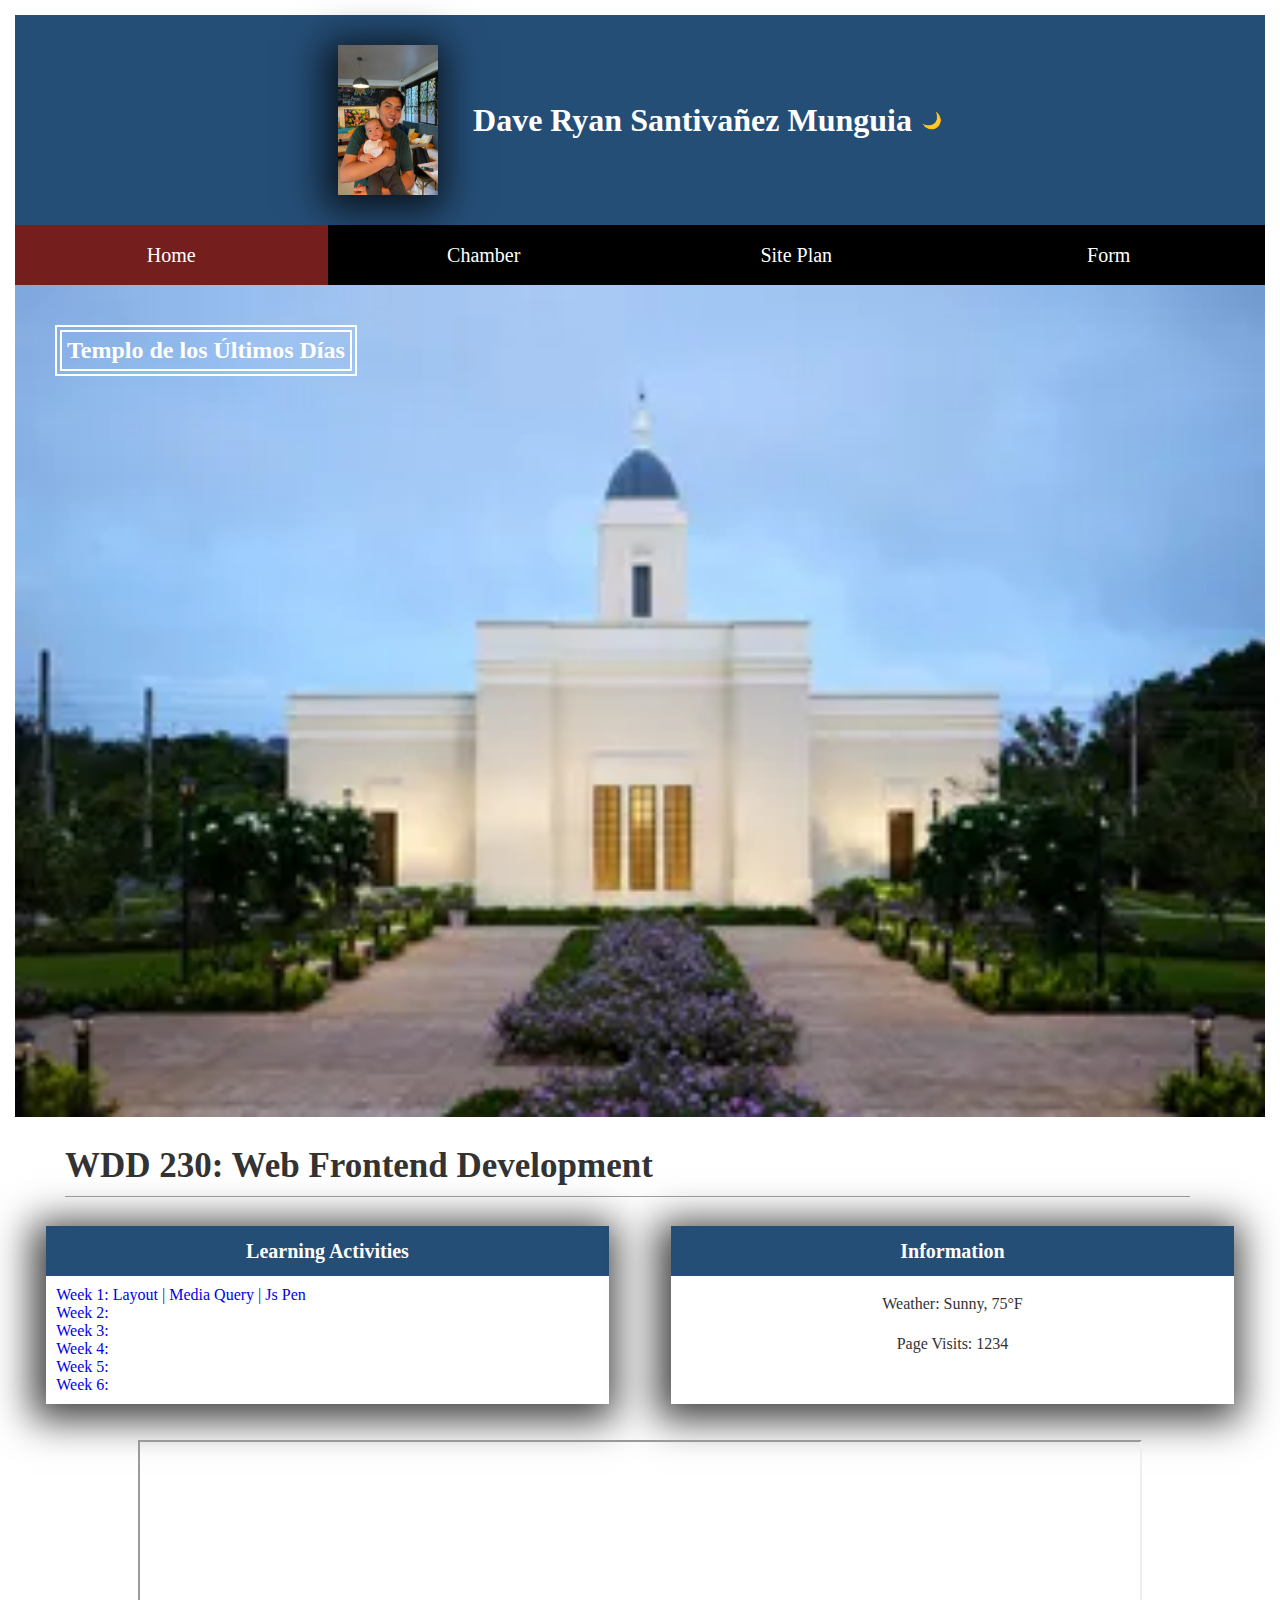
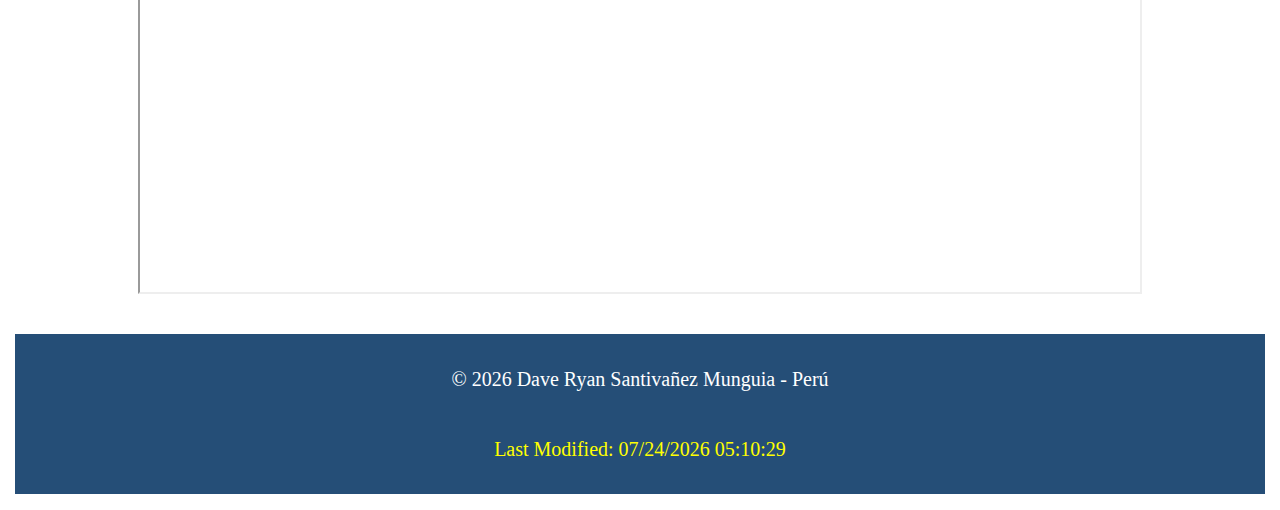
<file: index.html>
<!DOCTYPE html>
<html lang="en">
<head>
  <meta charset="UTF-8">
  <meta name="viewport" content="width=device-width, initial-scale=1.0">
  <title>Dave Ryan Santivañez Munguia - WDD 230 - Web Frontend Development</title>
  <meta name="description" content="WDD 230 - Web Frontend Development course assignment portal created by Dave Ryan Santivañez Munguia.">
  <meta name="author" content="Dave Ryan Santivañez Munguia">
  <link rel="stylesheet" href="styles/base.css">
  <link rel="stylesheet" href="styles/larger.css">
  
</head>
<body>
  <header>
    <img src="images/profile_image.webp" alt="Profile Image">
    <h1>Dave Ryan Santivañez Munguia</h1>
    <div class="close-icon">X</div>
    <div style="margin-left: 10px;" class="dark-mode-toggle">🌙</div>

    
  </header>

  <nav class="nav_principal">
    <ul class="nav_uno">
      <li style="background-color: rgb(117, 30, 30);color: #fff;"><a style="color: #fff;" href="#">Home</a></li>
      <li style="background-color: rgb(0, 0, 0);color: #fff;"><a  style="color: #fff;" href="chamber/index.html">Chamber</a></li>
      <li style="background-color: rgb(0, 0, 0);color: #fff;"><a style="color: #fff;" href="#">Site Plan</a></li>
      <li style="background-color: rgb(0, 0, 0);color: #fff;"><a  style="color: #fff;" href="#">Form</a></li>
    </ul>
  </nav>

  <main>

    <picture class="picture_one">
      <div class="templo-etiqueta">Templo de los Últimos Días</div>
      <!-- Imagen para vista móvil (perfil 400px) -->
      <source media="(max-width: 400px)" srcset="images/yigo_guam_temple.webp">
      
      <!-- Imagen para vistas más grandes (hasta 960px de ancho) -->
      <source media="(max-width: 960px)" srcset="images/yigo_guam_temple.webp">
      
      <!-- Fallback para navegadores que no admiten la etiqueta source -->
      <img class="image_one_webp" src="images/yigo_guam_temple.webp" alt="Imagen del templo de los últimos días">
    </picture>

    


    <h2>WDD 230: Web Frontend Development</h2>

    <div class="secciones">
        <section class="card">
            <h3>Learning Activities</h3>
            <ul>
                <li><a class="card_in_all dark-mode" href="#">Week 1: Layout | Media Query | Js Pen</a></li>
                <li><a class="card_in_all" href="#">Week 2: </a></li>
                <li><a class="card_in_all" href="#">Week 3: </a></li>
                <li><a class="card_in_all" href="#">Week 4: </a></li>
                <li><a class="card_in_all" href="#">Week 5: </a></li>
                <li><a class="card_in_all" href="#">Week 6: </a></li>
            </ul>
        </section>

        <section class="card target2">
            <h3>Information</h3>
            <p>Weather: Sunny, 75°F</p>
            <p>Page Visits: 1234</p>
        </section>
    </div>
    
  </main>
  <br>
  <br>
  <div style="width: 100%; display: flex; justify-content: center;">
     <iframe style="width: 80%;" src="https://www.google.com/maps/embed?pb=!1m18!1m12!1m3!1d3902.8029691729307!2d-76.80017312304379!3d-11.988131290815652!2m3!1f0!2f0!3f0!3m2!1i1024!2i768!4f13.1!3m3!1m2!1s0x9105e9b3803a5a71%3A0x97644533f304c303!2sEl%20Cuadro%2C%20Chaclacayo%2015472!5e0!3m2!1ses!2spe!4v1700531059060!5m2!1ses!2spe" width="600" height="450" style="border:0;" allowfullscreen="" loading="lazy" referrerpolicy="no-referrer-when-downgrade"></iframe>
  </div>
 <footer>
    <p class="p1">&copy; <span id="currentYear"></span> Dave Ryan Santivañez Munguia - Perú</p>
    <p id="lastModified">Last Modified: <span id="lastModifiedDate"></span></p>
  </footer>

  <p id="ccc"></p>
</body>
</html>

<script>

    const currentYear = new Date().getFullYear();
    const lastModifiedDate = document.lastModified;
    const currentYearElement = document.getElementById('currentYear');
    currentYearElement.textContent = currentYear;

    const lastModifiedDateElement = document.getElementById('lastModifiedDate');
    lastModifiedDateElement.textContent = lastModifiedDate;


  document.addEventListener('DOMContentLoaded', function() {
      const darkModeToggle = document.querySelector('.dark-mode-toggle');
      const main = document.querySelector('main');
      const sections = document.querySelectorAll('.card');
      const links = document.querySelectorAll('.card_in_all');

      darkModeToggle.addEventListener('click', function() {
          main.classList.toggle('dark-mode');
          sections.forEach(function(section) {
              section.classList.toggle('dark-mode');
          });

            
          links.forEach(function(link) {
              // link.style.color = 'white'; 
              link.classList.toggle('dark-mode');
          });
      });
  });

  document.addEventListener('DOMContentLoaded', function() {
  const closeIcon = document.querySelector('.close-icon');
  const navPrincipal = document.querySelector('.nav_principal');

  closeIcon.addEventListener('click', function() {
    navPrincipal.classList.toggle('hidden');
  });
});





</script>
</file>
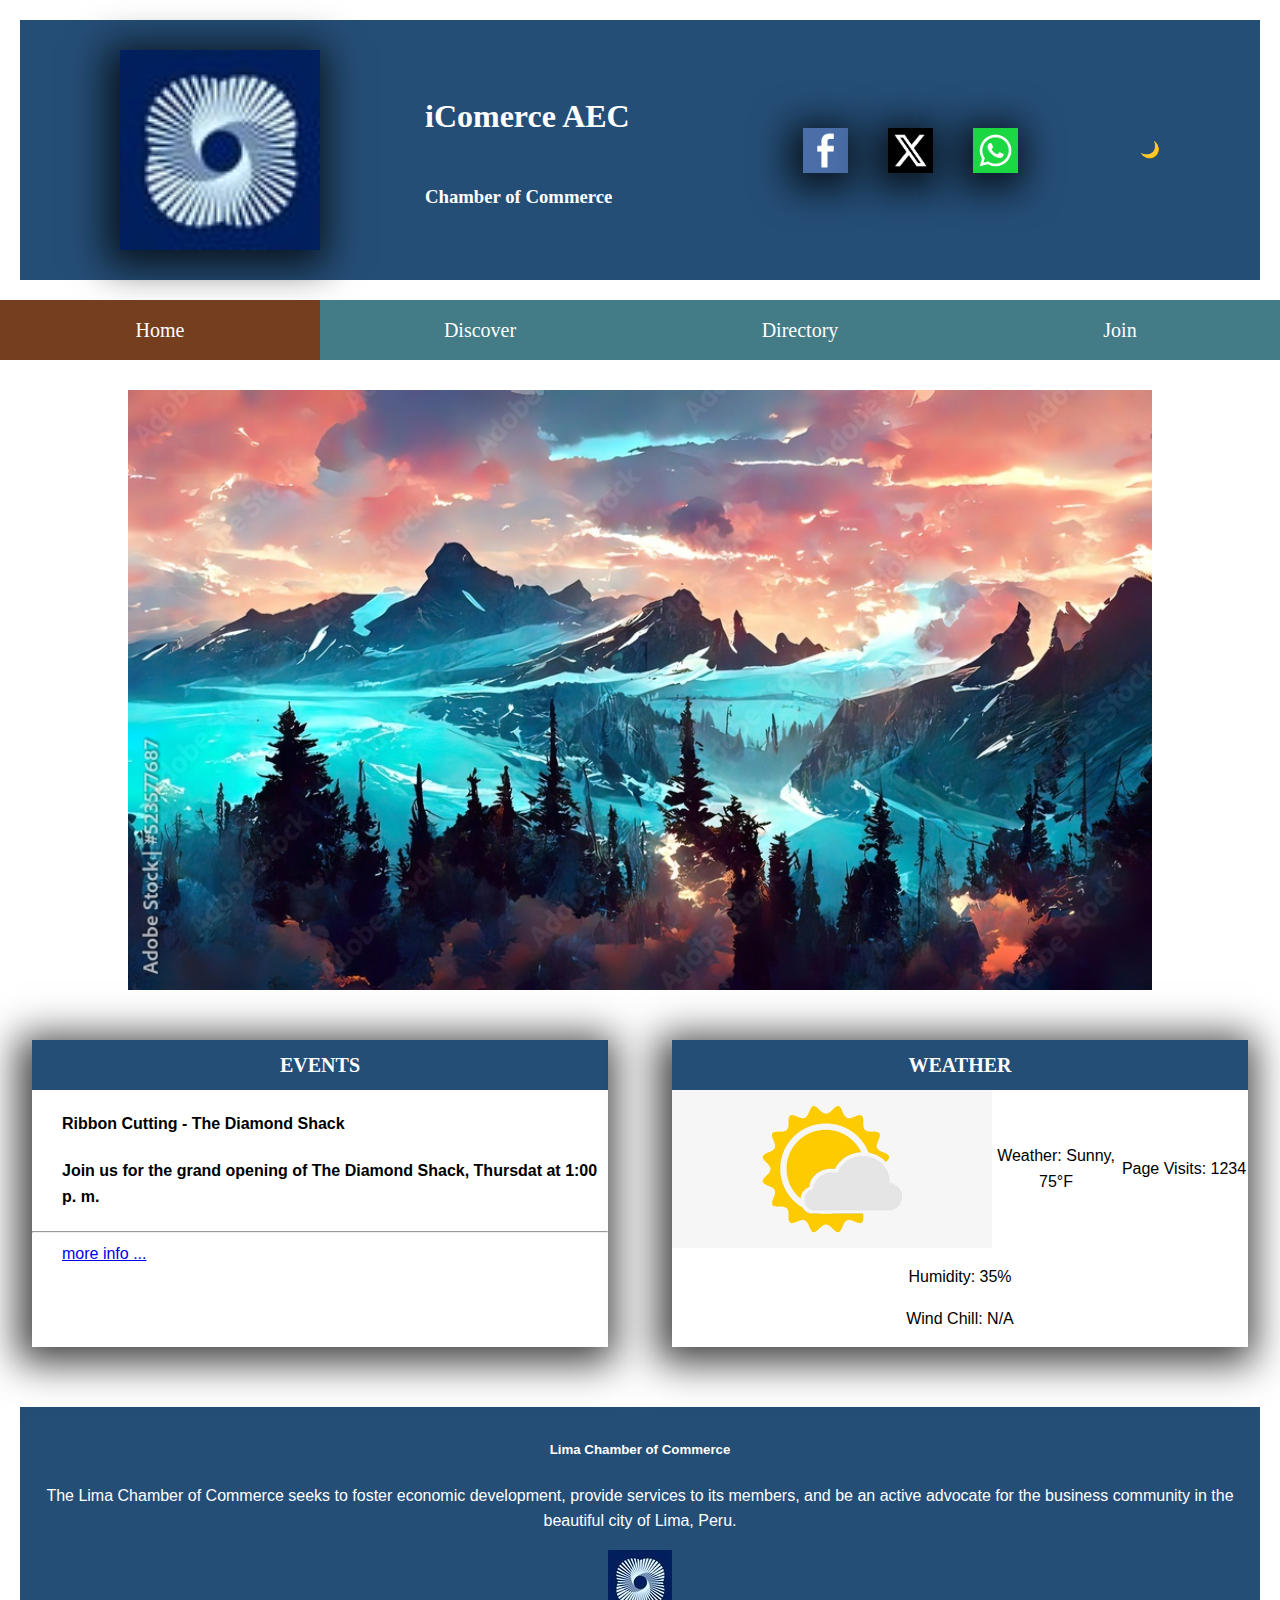
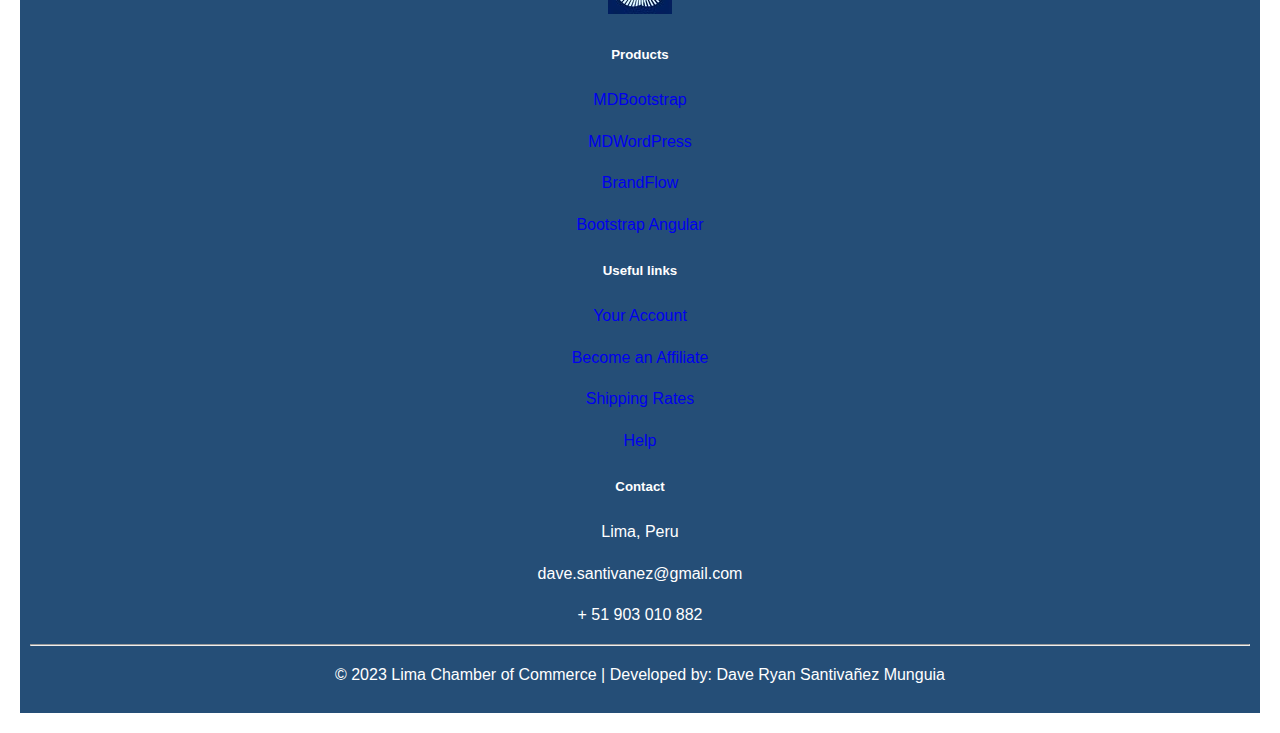
<file: chamber/index.html>
<!DOCTYPE html>
<html lang="en">
<head>
  <meta charset="UTF-8">
  <meta name="viewport" content="width=device-width, initial-scale=1.0">
  <title>Dave Ryan Santivañez Munguia - WDD 230 - Web Frontend Development</title>
  <meta name="description" content="WDD 230 - Web Frontend Development course assignment portal created by Dave Ryan Santivañez Munguia.">
  <meta name="author" content="Dave Ryan Santivañez Munguia">
  <link rel="stylesheet" href="styles/base.css">
  <link rel="stylesheet" href="styles/larger.css">
  
</head>
<body>
  <header>
    <img style="width: 200px !important; height: 200px !important;" src="images/logo.jpeg" alt="">
    <div style="width: 300px; display: flex; justify-content: center; flex-direction: column;">
      <h1 style="size: 54px;">iComerce AEC</h1>
      <h3>Chamber of Commerce</h3>
    </div>

    <div style="width: 300px; display: flex; justify-content: center; flex-direction: row;">
      <img style="margin: 0 20px;" src="images/icon_fb.png" alt="">
      <img style="margin: 0 20px;" src="images/icon_x.png" alt="">
      <img style="margin: 0 20px;" src="images/icon_wsp.png" alt="">
    </div>

    <div class="close-icon">X</div>
    <div style="margin-left: 10px;" class="dark-mode-toggle">🌙</div>

    
  </header>

  <nav class="nav_principal">
    <ul class="nav_uno">
      <li style="background-color: rgb(117, 62, 30);color: #fff;"><a style="color: #fff;" href="#">Home</a></li>
      <li style="background-color: rgb(67, 124, 134);color: #fff;"><a  style="color: #fff;" href="chamber_site_plan.html">Discover</a></li>
      <li style="background-color: rgb(67, 124, 134);color: #fff;"><a style="color: #fff;" href="#">Directory</a></li>
      <li style="background-color: rgb(67, 124, 134);color: #fff;"><a  style="color: #fff;" href="#">Join</a></li>
    </ul>
  </nav>

  <div class="log_hero" style="width: 100%; display: flex; justify-content: center;">
    <img style="width: 80%; height: 600px; padding: 30px;" src="images/landscape.jpeg" alt="">
  </div>

  <main>
    

    <div class="secciones">
        <section style="padding-bottom: 10px;" class="card">
            <h3>EVENTS</h3>
            <h4 style="margin-left: 30px;">Ribbon Cutting - The Diamond Shack</h4>
            <h4 style="margin-left: 30px;">Join us for the grand opening of The Diamond Shack, Thursdat at 1:00 p. m.</h4>
            <hr>
            <a style="margin-left: 30px;" href="#">more info ...</a>
        </section>

        <section class="card target2">
            <h3>WEATHER</h3>
            <div style="width: 100%;display: flex; justify-content: center;">
              <img class="img_clima" src="images/clima.png" alt="">
              <p>Weather: Sunny, 75°F</p>
              <p>Page Visits: 1234</p>
            </div>

            <p>Humidity: 35%</p>
            <p>Wind Chill: N/A</p>
            
            
        </section>
    </div>
    
  </main>

  <footer class="footer bg-dark text-white pt-5 pb-5">
    <div class="container text-center text-md-left">
        <div class="row text-center text-md-left">
            <div class="col-md-3 col-lg-3 col-xl-3 mx-auto mt-3">
                <h5 style="color: #fff;" class="text-uppercase mb-4 font-weight-bold text-warning">Lima Chamber of Commerce</h5>
                <p style="color: #fff;">The Lima Chamber of Commerce seeks to foster economic development, provide services to its members, and be an active advocate for the business community in the beautiful city of Lima, Peru.</p>
                <img src="images/logo.jpeg" alt="Lima Chamber of Commerce" class="img-fluid rounded animated">
            </div>
            <div class="col-md-2 col-lg-2 col-xl-2 mx-auto mt-3">
                <h5 style="color: #fff;" class="text-uppercase mb-4 font-weight-bold">Products</h5>
                <p>
                    <a href="#" class="text-white" style="text-decoration: none;">MDBootstrap</a>
                </p>
                <p>
                    <a href="#" class="text-white" style="text-decoration: none;">MDWordPress</a>
                </p>
                <p>
                    <a href="#" class="text-white" style="text-decoration: none;">BrandFlow</a>
                </p>
                <p>
                    <a href="#" class="text-white" style="text-decoration: none;">Bootstrap Angular</a>
                </p>
            </div>
            <div class="col-md-3 col-lg-2 col-xl-2 mx-auto mt-3">
                <h5 style="color: #fff;" class="text-uppercase mb-4 font-weight-bold">Useful links</h5>
                <p>
                    <a href="#" class="text-white" style="text-decoration: none;">Your Account</a>
                </p>
                <p>
                    <a href="#" class="text-white" style="text-decoration: none;">Become an Affiliate</a>
                </p>
                <p>
                    <a href="#" class="text-white" style="text-decoration: none;">Shipping Rates</a>
                </p>
                <p>
                    <a href="#" class="text-white" style="text-decoration: none;">Help</a>
                </p>
            </div>
            <div class="col-md-4 col-lg-3 col-xl-3 mx-auto mt-3">
                <h5 style="color: #fff;" class="text-uppercase mb-4 font-weight-bold">Contact</h5>
                <p style="color: #fff;">
                    <i class="fas fa-home mr-3"></i> Lima, Peru
                </p>
                <p style="color: #fff;">
                    <i class="fas fa-envelope mr-3"></i> dave.santivanez@gmail.com
                </p>
                <p style="color: #fff;">
                    <i class="fas fa-phone mr-3"></i> + 51 903 010 882
                </p>
            </div>
        </div>
        <hr class="mb-4">
        <div class="row align-items-center">
            <div class="col-md-7 col-lg-8">
                <p style="color: #fff;" class="text-center text-md-left">© 2023 Lima Chamber of Commerce | Developed by: Dave Ryan Santivañez Munguia</p>
            </div>
            <div class="col-md-5 col-lg-4">
                <div class="text-center text-md-right">
                    <ul class="list-unstyled list-inline">
                        <li class="list-inline-item">
                            <a href="#" class="btn-floating btn-sm rgba-white-slight mx-1">
                                <i class="fab fa-facebook-f"></i>
                            </a>
                        </li>
                        <li class="list-inline-item">
                            <a href="#" class="btn-floating btn-sm rgba-white-slight mx-1">
                                <i class="fab fa-twitter"></i>
                            </a>
                        </li>
                        <li class="list-inline-item">
                            <a href="#" class="btn-floating btn-sm rgba-white-slight mx-1">
                                <i class="fab fa-google-plus-g"></i>
                            </a>
                        </li>
                        <li class="list-inline-item">
                            <a href="#" class="btn-floating btn-sm rgba-white-slight mx-1">
                                <i class="fab fa-linkedin-in"></i>
                            </a>
                        </li>
                    </ul>
                </div>
            </div>
        </div>
    </div>
</footer>



  <p id="ccc"></p>
</body>
</html>

<script>

    const currentYear = new Date().getFullYear();
    const lastModifiedDate = document.lastModified;
    const currentYearElement = document.getElementById('currentYear');
    currentYearElement.textContent = currentYear;

    const lastModifiedDateElement = document.getElementById('lastModifiedDate');
    lastModifiedDateElement.textContent = lastModifiedDate;


  document.addEventListener('DOMContentLoaded', function() {
      const darkModeToggle = document.querySelector('.dark-mode-toggle');
      const main = document.querySelector('main');
      const sections = document.querySelectorAll('.card');
      const links = document.querySelectorAll('.card_in_all');

      darkModeToggle.addEventListener('click', function() {
          main.classList.toggle('dark-mode');
          sections.forEach(function(section) {
              section.classList.toggle('dark-mode');
          });

            
          links.forEach(function(link) {
              // link.style.color = 'white'; 
              link.classList.toggle('dark-mode');
          });
      });
  });

  document.addEventListener('DOMContentLoaded', function() {
  const closeIcon = document.querySelector('.close-icon');
  const navPrincipal = document.querySelector('.nav_principal');

  closeIcon.addEventListener('click', function() {
    navPrincipal.classList.toggle('hidden');
  });
});





</script>
</file>
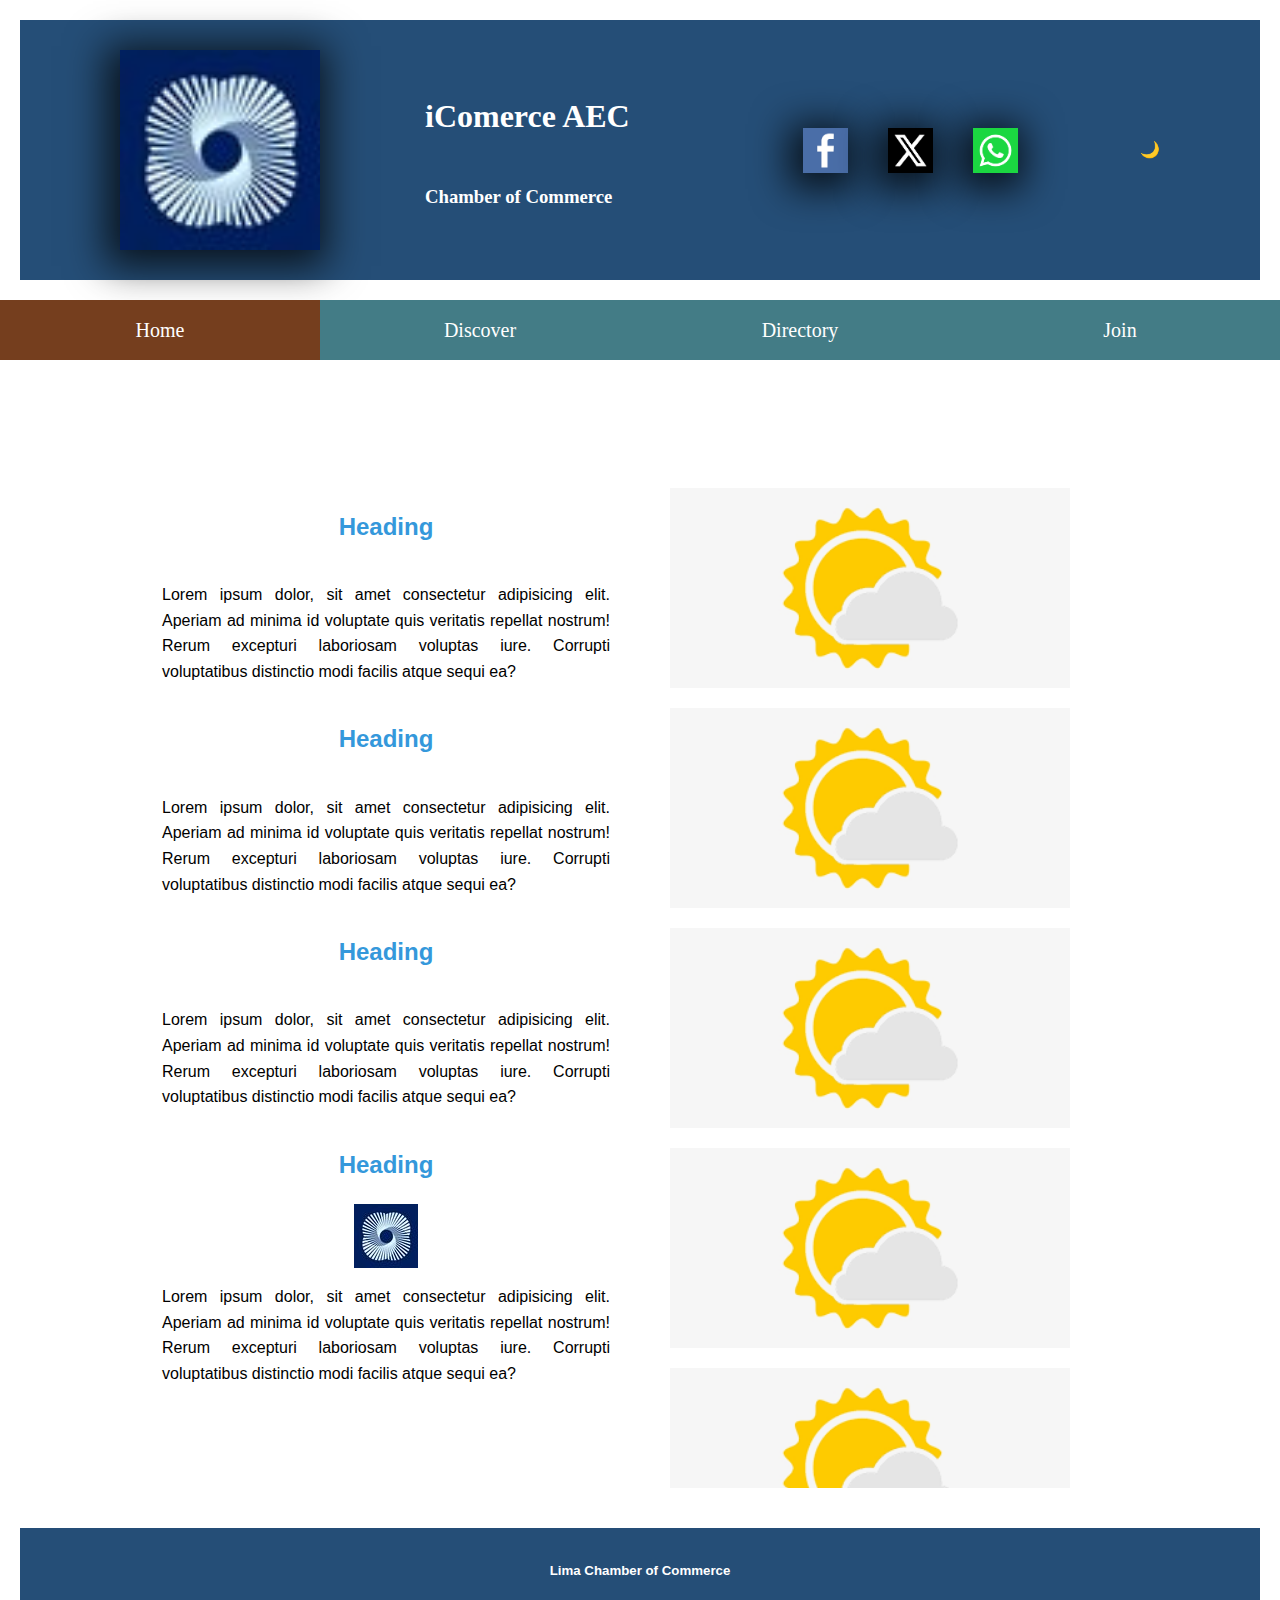
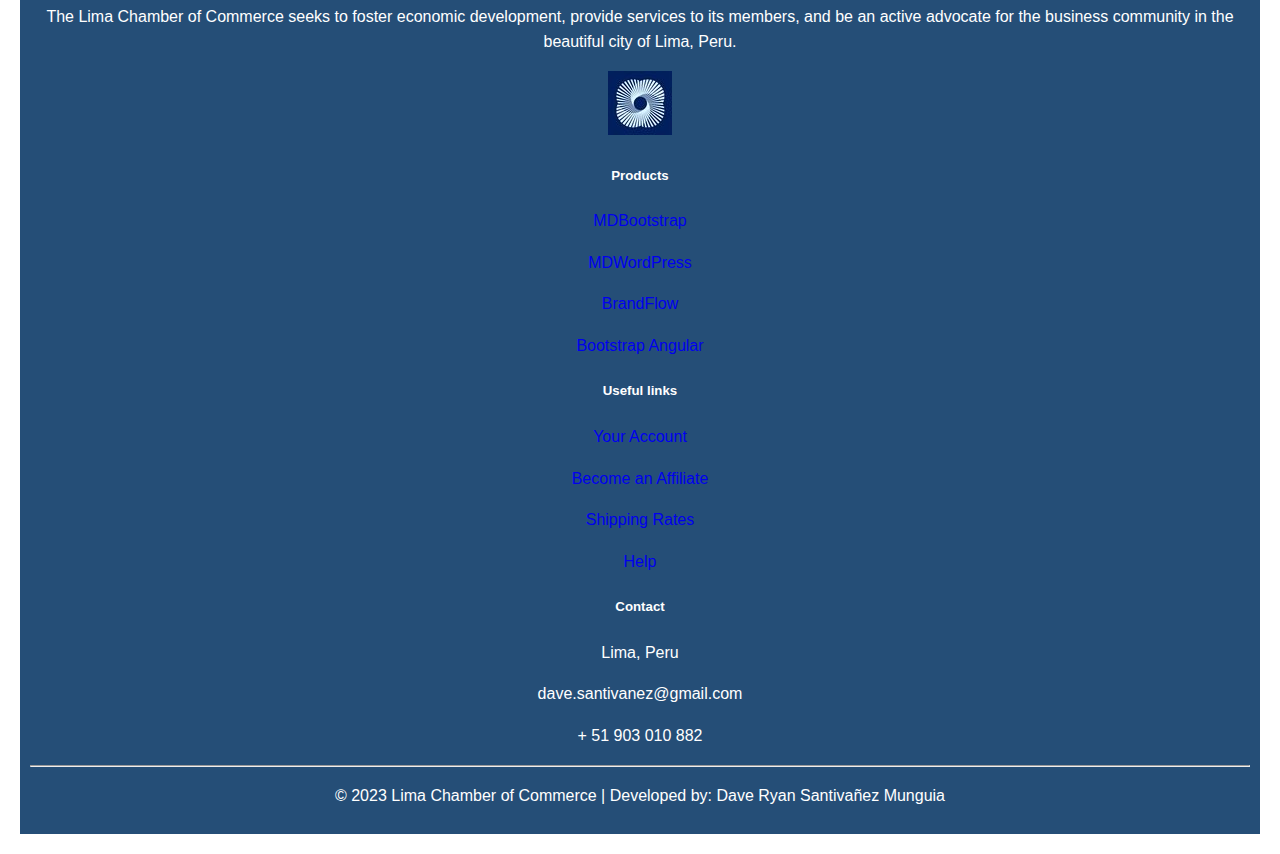
<file: chamber/discover.html>
<!DOCTYPE html>
<html lang="en">
<head>
  <meta charset="UTF-8">
  <meta name="viewport" content="width=device-width, initial-scale=1.0">
  <title>Dave Ryan Santivañez Munguia - WDD 230 - Web Frontend Development</title>
  <meta name="description" content="WDD 230 - Web Frontend Development course assignment portal created by Dave Ryan Santivañez Munguia.">
  <meta name="author" content="Dave Ryan Santivañez Munguia">
  <link rel="stylesheet" href="styles/base.css">
  <link rel="stylesheet" href="styles/larger.css">
  
</head>
<body>
  <header>
    <img style="width: 200px !important; height: 200px !important;" src="images/logo.jpeg" alt="">
    <div style="width: 300px; display: flex; justify-content: center; flex-direction: column;">
      <h1 style="size: 54px;">iComerce AEC</h1>
      <h3>Chamber of Commerce</h3>
    </div>

    <div style="width: 300px; display: flex; justify-content: center; flex-direction: row;">
      <img style="margin: 0 20px;" src="images/icon_fb.png" alt="">
      <img style="margin: 0 20px;" src="images/icon_x.png" alt="">
      <img style="margin: 0 20px;" src="images/icon_wsp.png" alt="">
    </div>

    <div class="close-icon">X</div>
    <div style="margin-left: 10px;" class="dark-mode-toggle">🌙</div>

    
  </header>

  <nav class="nav_principal">
    <ul class="nav_uno">
      <li style="background-color: rgb(117, 62, 30);color: #fff;"><a style="color: #fff;" href="index.html">Home</a></li>
      <li style="background-color: rgb(67, 124, 134);color: #fff;"><a  style="color: #fff;" href="chamber_site_plan.html">Discover</a></li>
      <li style="background-color: rgb(67, 124, 134);color: #fff;"><a style="color: #fff;" href="#">Directory</a></li>
      <li style="background-color: rgb(67, 124, 134);color: #fff;"><a  style="color: #fff;" href="#">Join</a></li>
    </ul>
  </nav>
  <br><br><br><br><br>



  <!-- Aquie deberia ir lo pedido en la tares -->

  <div id="lastVisitMessageContainer"></div>

  <div class="contenedor_lateral" style="width: 100%; display: flex;justify-content: center;">
    <aside style="width: 35%;" class="sidebar">
        <div style="display: grid;width: 100%; justify-content: center;flex-direction: column;align-items: center;">
            <h2 style="width: auto;text-align: center;">Heading</h2>
            <p style="text-align: justify;">Lorem ipsum dolor, sit amet consectetur adipisicing elit. Aperiam ad minima id voluptate quis veritatis repellat nostrum! Rerum excepturi laboriosam voluptas iure. Corrupti voluptatibus distinctio modi facilis atque sequi ea?</p>
        </div>
        <div style="display: grid;width: 100%; justify-content: center;flex-direction: column;align-items: center;">
            <h2 style="width: auto;text-align: center;">Heading</h2>
            <p style="text-align: justify;">Lorem ipsum dolor, sit amet consectetur adipisicing elit. Aperiam ad minima id voluptate quis veritatis repellat nostrum! Rerum excepturi laboriosam voluptas iure. Corrupti voluptatibus distinctio modi facilis atque sequi ea?</p>
        </div>
        <div style="display: grid;width: 100%; justify-content: center;flex-direction: column;align-items: center;">
            <h2 style="width: auto;text-align: center;">Heading</h2>
            <p style="text-align: justify;">Lorem ipsum dolor, sit amet consectetur adipisicing elit. Aperiam ad minima id voluptate quis veritatis repellat nostrum! Rerum excepturi laboriosam voluptas iure. Corrupti voluptatibus distinctio modi facilis atque sequi ea?</p>
        </div>
        <div style="display: flex;width: 100%; justify-content: center;flex-direction: column;align-items: center;">
            <h2 style="width: auto;text-align: center;">Heading</h2>
            <img src="images/logo.jpeg" alt="">
            <p style="text-align: justify;">Lorem ipsum dolor, sit amet consectetur adipisicing elit. Aperiam ad minima id voluptate quis veritatis repellat nostrum! Rerum excepturi laboriosam voluptas iure. Corrupti voluptatibus distinctio modi facilis atque sequi ea?</p>
        </div>

        <div id="lastVisitMessageContainer"></div>
    </aside>


    <div style="width: 35%;height: 1000px;"  class="image-container">
        <img src="images/clima.png" alt="Imagen 1">
        <img src="images/clima.png" alt="Imagen 1">
        <img src="images/clima.png" alt="Imagen 1">
        <img src="images/clima.png" alt="Imagen 1">
        <img src="images/clima.png" alt="Imagen 1">
        <img src="images/clima.png" alt="Imagen 1">
    </div>
  </div>



  

  <footer class="footer bg-dark text-white pt-5 pb-5">
    <div class="container text-center text-md-left">
        <div class="row text-center text-md-left">
            <div class="col-md-3 col-lg-3 col-xl-3 mx-auto mt-3">
                <h5 style="color: #fff;" class="text-uppercase mb-4 font-weight-bold text-warning">Lima Chamber of Commerce</h5>
                <p style="color: #fff;">The Lima Chamber of Commerce seeks to foster economic development, provide services to its members, and be an active advocate for the business community in the beautiful city of Lima, Peru.</p>
                <img src="images/logo.jpeg" alt="Lima Chamber of Commerce" class="img-fluid rounded animated">
            </div>
            <div class="col-md-2 col-lg-2 col-xl-2 mx-auto mt-3">
                <h5 style="color: #fff;" class="text-uppercase mb-4 font-weight-bold">Products</h5>
                <p>
                    <a href="#" class="text-white" style="text-decoration: none;">MDBootstrap</a>
                </p>
                <p>
                    <a href="#" class="text-white" style="text-decoration: none;">MDWordPress</a>
                </p>
                <p>
                    <a href="#" class="text-white" style="text-decoration: none;">BrandFlow</a>
                </p>
                <p>
                    <a href="#" class="text-white" style="text-decoration: none;">Bootstrap Angular</a>
                </p>
            </div>
            <div class="col-md-3 col-lg-2 col-xl-2 mx-auto mt-3">
                <h5 style="color: #fff;" class="text-uppercase mb-4 font-weight-bold">Useful links</h5>
                <p>
                    <a href="#" class="text-white" style="text-decoration: none;">Your Account</a>
                </p>
                <p>
                    <a href="#" class="text-white" style="text-decoration: none;">Become an Affiliate</a>
                </p>
                <p>
                    <a href="#" class="text-white" style="text-decoration: none;">Shipping Rates</a>
                </p>
                <p>
                    <a href="#" class="text-white" style="text-decoration: none;">Help</a>
                </p>
            </div>
            <div class="col-md-4 col-lg-3 col-xl-3 mx-auto mt-3">
                <h5 style="color: #fff;" class="text-uppercase mb-4 font-weight-bold">Contact</h5>
                <p style="color: #fff;">
                    <i class="fas fa-home mr-3"></i> Lima, Peru
                </p>
                <p style="color: #fff;">
                    <i class="fas fa-envelope mr-3"></i> dave.santivanez@gmail.com
                </p>
                <p style="color: #fff;">
                    <i class="fas fa-phone mr-3"></i> + 51 903 010 882
                </p>
            </div>
        </div>
        <hr class="mb-4">
        <div class="row align-items-center">
            <div class="col-md-7 col-lg-8">
                <p style="color: #fff;" class="text-center text-md-left">© 2023 Lima Chamber of Commerce | Developed by: Dave Ryan Santivañez Munguia</p>
            </div>
            <div class="col-md-5 col-lg-4">
                <div class="text-center text-md-right">
                    <ul class="list-unstyled list-inline">
                        <li class="list-inline-item">
                            <a href="#" class="btn-floating btn-sm rgba-white-slight mx-1">
                                <i class="fab fa-facebook-f"></i>
                            </a>
                        </li>
                        <li class="list-inline-item">
                            <a href="#" class="btn-floating btn-sm rgba-white-slight mx-1">
                                <i class="fab fa-twitter"></i>
                            </a>
                        </li>
                        <li class="list-inline-item">
                            <a href="#" class="btn-floating btn-sm rgba-white-slight mx-1">
                                <i class="fab fa-google-plus-g"></i>
                            </a>
                        </li>
                        <li class="list-inline-item">
                            <a href="#" class="btn-floating btn-sm rgba-white-slight mx-1">
                                <i class="fab fa-linkedin-in"></i>
                            </a>
                        </li>
                    </ul>
                </div>
            </div>
        </div>
    </div>
</footer>



  <p id="ccc"></p>
</body>
</html>

<script>

    const currentYear = new Date().getFullYear();
    const lastModifiedDate = document.lastModified;
    const currentYearElement = document.getElementById('currentYear');
    currentYearElement.textContent = currentYear;

    const lastModifiedDateElement = document.getElementById('lastModifiedDate');
    lastModifiedDateElement.textContent = lastModifiedDate;


  document.addEventListener('DOMContentLoaded', function() {
      const darkModeToggle = document.querySelector('.dark-mode-toggle');
      const main = document.querySelector('main');
      const sections = document.querySelectorAll('.card');
      const links = document.querySelectorAll('.card_in_all');

      darkModeToggle.addEventListener('click', function() {
          main.classList.toggle('dark-mode');
          sections.forEach(function(section) {
              section.classList.toggle('dark-mode');
          });

            
          links.forEach(function(link) {
              // link.style.color = 'white'; 
              link.classList.toggle('dark-mode');
          });
      });
  });

  document.addEventListener('DOMContentLoaded', function() {
  const closeIcon = document.querySelector('.close-icon');
  const navPrincipal = document.querySelector('.nav_principal');

  closeIcon.addEventListener('click', function() {
    navPrincipal.classList.toggle('hidden');
  });
});

document.addEventListener('DOMContentLoaded', function () {
  const lastVisit = localStorage.getItem('lastVisit');
  const currentDate = new Date();
  const daysSinceLastVisit = lastVisit
    ? Math.floor((currentDate - new Date(lastVisit)) / (1000 * 60 * 60 * 24))
    : null;

  const lastVisitMessageContainer = document.getElementById('lastVisitMessageContainer');
  if (!lastVisit) {
    lastVisitMessageContainer.textContent = "¡Bienvenido! Háganos saber si tiene alguna pregunta.";
  } else if (daysSinceLastVisit === 0) {
    lastVisitMessageContainer.textContent = "¡Volveremos tan pronto! ¡Impresionante!";
  } else {
    const pluralize = daysSinceLastVisit === 1 ? 'día' : 'días';
    lastVisitMessageContainer.textContent = `La última vez que visitó fue hace ${daysSinceLastVisit} ${pluralize}.`;
  }

  const imageContainer = document.querySelector('.image-container');
  const images = document.querySelectorAll('.image-container img');
  images.forEach((image) => {
    image.src = image.getAttribute('data-src');
  });

  localStorage.setItem('lastVisit', currentDate.toISOString());
});





</script>
</file>
<file: styles/base.css>
body {
    color: #333;
    background-color: #fff;

  }

@font-face {
    font-family: 'Raleway';
    font-style: normal;
    font-weight: 400;
    src: url('./Raleway/static/Raleway-Black.ttf');
}
h1, h2, h3 {
    font-size: 2em;
    font-weight: 600;
}

p {
font-size: 1em;
    font-weight: 400;
    line-height: 1.5;
}

body {
    margin: 15px;
    padding: 0;
}
</file>
<file: styles/larger.css>
header{
    display: flex;
    flex-direction: row;
    justify-content: center;
    align-items: center;
    background-color: #254e77;
    padding: 30px;

    & img {
        width: 100px;
        height: 150px;
        box-shadow: -4px 6px 37px 10px rgba(0,0,0,0.75);
        -webkit-box-shadow: -4px 6px 37px 10px rgba(0,0,0,0.75);
        -moz-box-shadow: -4px 6px 37px 10px rgba(0,0,0,0.75);
    }

    & h1{
        margin-left: 35px;
        color: rgb(255, 255, 255);
        font-family: cursive;
    }
}

.picture_one{
    width: 100%;
    display: flex;
    justify-content: start;
}

.image_one_webp{
    width: 100%;
}

.templo-etiqueta {
    margin-top: 40px;
    margin-left: 40px;
    text-align: start;
    position: absolute;
    color: white; 
    font-size: 24px; 
    width: auto;
    font-weight: bold; 
    padding: 5px;
    border: 7px double #fff;
  }

nav{
    display: flex;
    width: 100%;
    flex-direction: row;
    justify-content: center;
    align-items: center;
    height: 60px;

    & ul{
        width: 100%;
        height: 100%;
        display: flex;
        padding: 0px;
        flex-direction: row;
        align-items: center;

        & li{
            text-decoration: none;
            list-style: none;
            width: 25%;
            height: 100%;
            display: flex;
            justify-content:center ;
            align-items: center;

            & a {
                text-decoration: none;
                font-family: cursive;
                font-size: 20px;
            }
        }
    }
}

main{
    width: 100%;

    & h2{
        width: 90%;
        margin-left: 50px;
        font-size: 35px;
        padding-bottom: 10px;
        border-bottom: 1px solid #a4a4a4;
    }

    & div{
        width: 100%;
        display: flex;
        justify-content: space-around;

        & section{
            width: 45%;
            box-shadow: -4px 6px 37px 10px rgba(0,0,0,0.75);
            -webkit-box-shadow: -4px 6px 37px 10px rgba(0,0,0,0.75);
            -moz-box-shadow: -4px 6px 37px 10px rgba(0,0,0,0.75);

            & h3{
                display: flex;
                align-items: center;
                justify-content: center;
                text-align: center;
                width: 100%;
                margin: 0;
                height: 50px;
                background-color:#254e77;
                color: #fff;
                font-family: cursive;
                font-size: 20px;
            }

            & ul{
                width: 100%;
                margin: 10px;
                padding: 0;

                & li{
                    list-style: none;

                    & a{
                        text-decoration: none;
                        font-family: cursive;
                    }
                }
            }

            & p{
                width: 100%;
                text-align: center;
                display: flex;
                justify-content: center;
                align-items: center;
            }
        }
    }

}

footer{
    background-color: #254e77;
    margin-top: 40px;
    padding: 10px;
    display: flex;
    flex-direction: column;
    justify-content: center;
    align-items: center;

    & .p1{
        color: #fff;
        font-family: cursive;
        font-size: 20px;

    }

    & #lastModified{
        color: yellow;
        font-family: cursive;
        font-size: 20px;
    }
}


.close-icon {
    display: none; 
}


@media (max-width: 640px) {


    .secciones{
        display: flex;
        flex-direction: column;
        width: 100%;
        justify-content: center;
        align-items: center;
    }

    .target2{
        margin-top: 40px;
    }



    .nav_uno{
        width: 100%;
        height: 100%;
        display: flex;
        padding: 0px;
        flex-direction: column;
        align-items: center;
     & li{
        width: 100%;
        }
    }

    .nav_principal {
        display: flex;
      }
      
      .nav_principal.hidden {
        display: none;
      }

    main{
        margin-top: 80px;
    }

    .close-icon {
        display: block; 
        margin: 0 10px;
        color: #b5b5b5;
        font-size: 18px;
        cursor: pointer;
    }
}




.dark-mode-toggle {
    cursor: pointer;
}

main.dark-mode {
    background-color: #222;
    color: #fff;
}

.dark-mode .card {
    background-color: #222;
    color: #fff;
}

.white-text {
    color: #fff; /* Color blanco */
}
</file>
<file: chamber/styles/base.css>
body {
    font-family: 'Roboto', sans-serif;
    line-height: 1.6;
    margin: 0;
    padding: 0;
}

header, section, footer {
    margin: 20px;
}

h1, h2 {
    color: #3498db;
}

ul {
    list-style-type: none;
    padding: 0;
}

#colors, #typography {
    margin-bottom: 40px;
}

footer {
    margin-top: 40px;
    text-align: center;
}
</file>
<file: chamber/styles/larger.css>
header{
    display: flex;
    flex-direction: row;
    justify-content: space-evenly;
    align-items: center;
    background-color: #254e77;
    padding: 30px;

    & img {
        width: 45px;
        height: 45px;
        box-shadow: -4px 6px 37px 10px rgba(0,0,0,0.75);
        -webkit-box-shadow: -4px 6px 37px 10px rgba(0,0,0,0.75);
        -moz-box-shadow: -4px 6px 37px 10px rgba(0,0,0,0.75);
    }

    & h1, h3{
        margin-left: 35px;
        color: rgb(255, 255, 255);
        font-family: cursive;
    }
}

.image-container{
    display: grid;
    grid-template-columns: 100%;
    grid-template-rows: 1fr;
    grid-gap: 20px;
    margin-left: 60px;
    justify-content: end;
    overflow-y: auto;
}

.image-container img{
    width: 400px;
    height: 200px;
}

nav{
    display: flex;
    width: 100%;
    flex-direction: row;
    justify-content: center;
    align-items: center;
    height: 60px;

    & ul{
        width: 100%;
        height: 100%;
        display: flex;
        padding: 0px;
        flex-direction: row;
        align-items: center;

        & li{
            text-decoration: none;
            list-style: none;
            width: 25%;
            height: 100%;
            display: flex;
            justify-content:center ;
            align-items: center;

            & a {
                text-decoration: none;
                font-family: cursive;
                font-size: 20px;
            }
        }
    }
}

main{
    width: 100%;

    & h2{
        width: 90%;
        margin-left: 50px;
        font-size: 35px;
        padding-bottom: 10px;
        border-bottom: 1px solid #a4a4a4;
    }

    & div{
        width: 100%;
        display: flex;
        justify-content: space-around;

        & section{
            width: 45%;
            box-shadow: -4px 6px 37px 10px rgba(0,0,0,0.75);
            -webkit-box-shadow: -4px 6px 37px 10px rgba(0,0,0,0.75);
            -moz-box-shadow: -4px 6px 37px 10px rgba(0,0,0,0.75);

            & h3{
                display: flex;
                align-items: center;
                justify-content: center;
                text-align: center;
                width: 100%;
                margin: 0;
                height: 50px;
                background-color:#254e77;
                color: #fff;
                font-family: cursive;
                font-size: 20px;
            }

            & ul{
                width: 100%;
                margin: 10px;
                padding: 0;

                & li{
                    list-style: none;

                    & a{
                        text-decoration: none;
                        font-family: cursive;
                    }
                }
            }

            & p{
                width: 100%;
                text-align: center;
                display: flex;
                justify-content: center;
                align-items: center;
            }
        }
    }

}

footer{
    background-color: #254e77;
    margin-top: 40px;
    padding: 10px;
    display: flex;
    flex-direction: column;
    justify-content: center;
    align-items: center;

    & .p1{
        color: #fff;
        font-family: cursive;
        font-size: 20px;

    }

    & #lastModified{
        color: yellow;
        font-family: cursive;
        font-size: 20px;
    }
}

.target2{
    
}


.close-icon {
    display: none; 
}


@media (max-width: 1000px) {

    .contenedor_lateral{
        display: flex;
        flex-direction: column !important;
        justify-content: center;
        align-items: center;
        margin: 20px;

    }

    .image-container{
        margin-top: 30px;
    }

    header{
        display: flex;
        flex-direction: column;
    }

    header div{
        margin-top: 20px;
    }

    .close-icon{
        margin-top: 20px;
    }

    .secciones{
        display: flex;
        flex-direction: column;
        width: 100%;
        justify-content: center;
        align-items: center;
    }

    .target2{
        margin-top: 40px;
    }



    .nav_uno{
        width: 100%;
        height: 100%;
        display: flex;
        padding: 0px;
        flex-direction: column;
        align-items: center;
     & li{
        width: 100%;
        }
    }

    .nav_principal {
        display: flex;
      }
      
      .nav_principal.hidden {
        display: none;
      }

    main{
        margin-top: 80px;
    }

    .close-icon {
        display: block; 
        margin: 0 10px;
        margin-top: 40px;
        color: #b5b5b5;
        font-size: 18px;
        cursor: pointer;
    }

    .log_hero{
        margin-top: 100px;
    }

    .img_clima{
        width: 200px;

    }
}




.dark-mode-toggle {
    cursor: pointer;
}

main.dark-mode {
    background-color: #222;
    color: #fff;
}

.dark-mode .card {
    background-color: #222;
    color: #fff;
}

.white-text {
    color: #fff; /* Color blanco */
}
</file>
